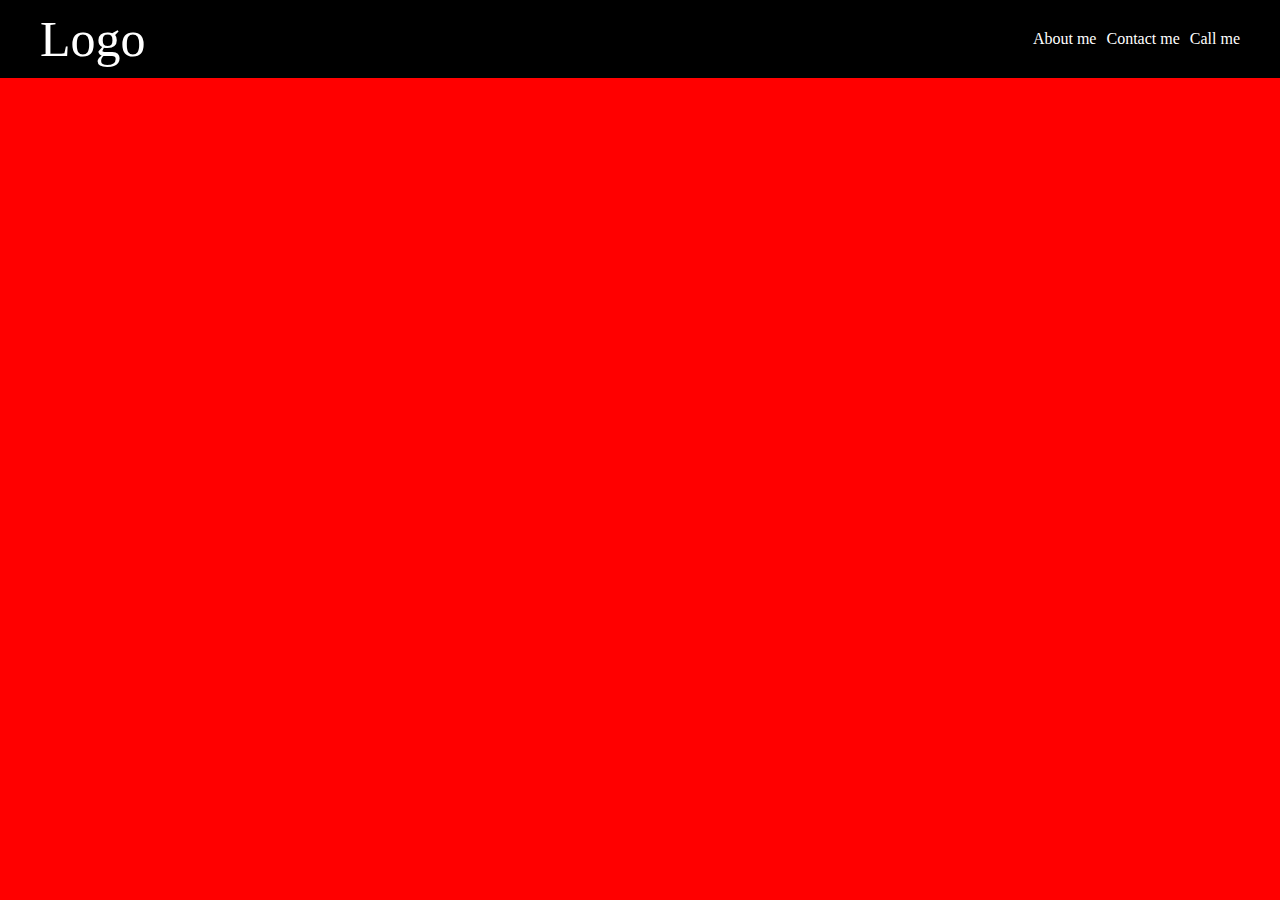
<file: index.html>
<!DOCTYPE html>
<html lang="en">
<head>
    <meta charset="UTF-8">
    <meta http-equiv="X-UA-Compatible" content="IE=edge">
    <meta name="viewport" content="width=device-width, initial-scale=1.0">
    <title>Document</title>
    <link rel="stylesheet" href="/style.css" />
</head>
<body>


   <nav class="nav">

     <div class="logo">
        <p>Logo</p>
      </div> 

     <div class="links">
        <ol class="link-children" id="links">
            <li>About me</li>
            <li>Contact me</li>
            <li>Call me</li>
        </ol>
     </div>

     <div class="menu">
      menu
     </div>
   </nav>



   <script src="/index.js" />
</body>
</html>
</file>
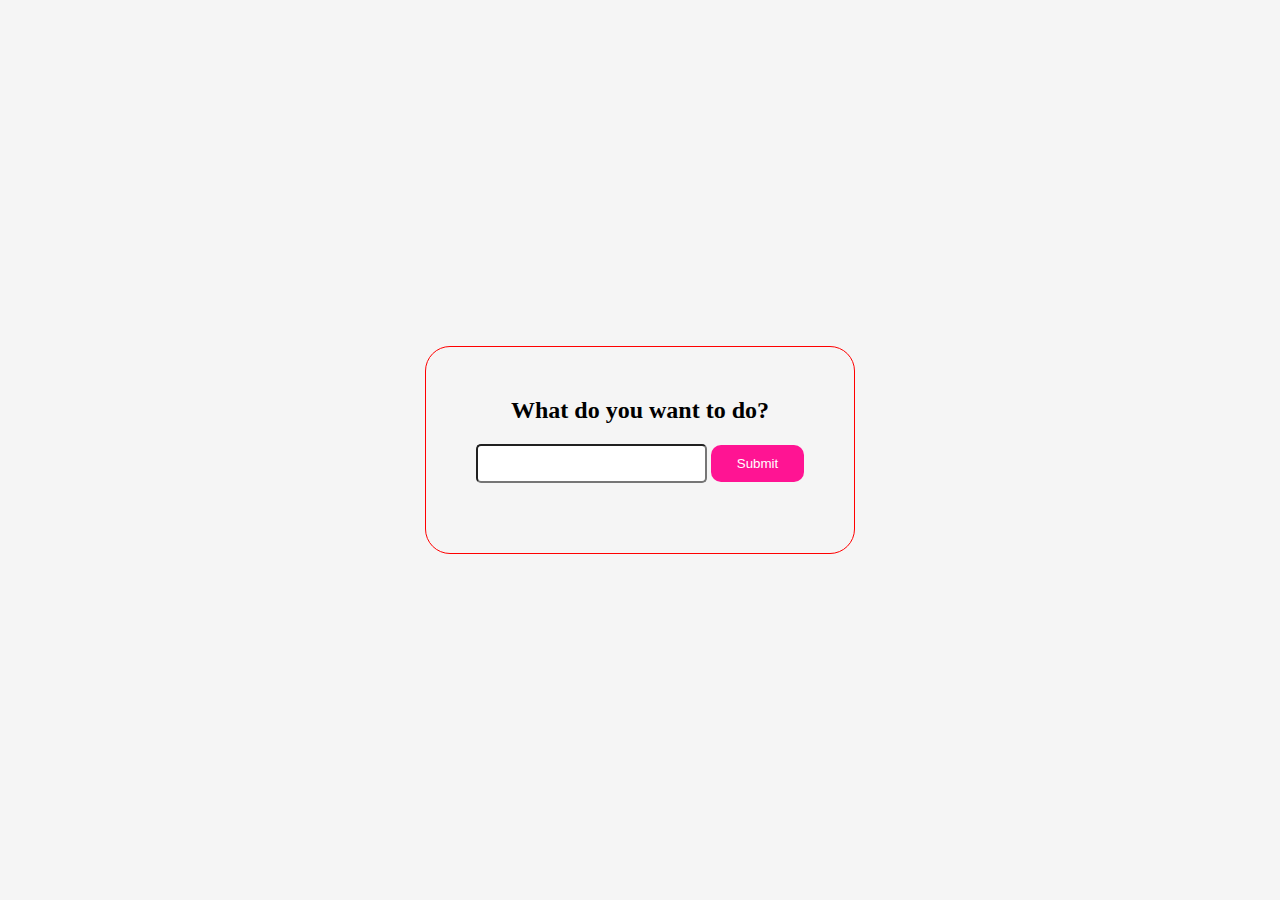
<file: TodoApp/index.html>
<!DOCTYPE html>
<html lang="en">
<head>
    <meta charset="UTF-8">
    <meta http-equiv="X-UA-Compatible" content="IE=edge">
    <meta name="viewport" content="width=device-width, initial-scale=1.0">
    <title>Todo App</title>
   <link rel="stylesheet" href="./todo.css" />
</head>
<body>
    <div class="todo">
       <h2 class="title">What do you want to do?</h2>

       <form class="todo-form">
        <input type="text" class="text-input" name="todo" />
        <button type="button" class="todo-btn">Submit</button>
       </form>

       <div class="todo-items">
        <ol>
           
        </ol>
        
    </div>



    </div>
  <script src="./todo.js" ></script>
</body>
</html>
</file>
<file: style.css>
* {
    margin: 0;
    box-sizing: border-box;
}

body {
    background-color: red;
}

.nav {
    display: flex;
    flex-direction: row;
    justify-content: space-between;
    background-color: #000000;
    color: #ffffff;
    padding: 10px 40px;
    align-items: center;
    position: relative;
   
}

.logo {
    font-size: 50px;
    z-index: 100;
}

ol {
   display: none;
}

.menu {
    font-size: 20px;
    cursor: pointer;
    z-index: 100;
}

.menu:hover {
    opacity: 0.7;
}

.nav-container {
    background-color: blue;
    position: absolute;
    right: 0;
    top: 0;
    width: 100vw;
    height: 100vh;
    list-style: none;
}

.mobile-nav {
    position: absolute;
    right: 0;
    bottom: 0;
    margin: 0px 10px 30px 0;
}

.mobile-nav li {
    padding-bottom: 20px;
    list-style: none;
    font-size: 20px;
    cursor: pointer;
}

.mobile-nav li:hover {
    color: #ff0000;
    font-size: 22px;
}

/* Media query starts here */

@media only screen and (min-width: 550px) {
    ol {
        list-style: none;
        display: flex;
        flex-direction: row;
        gap: 10px;
    }

   .menu {
    display: none;
   }
}
</file>
<file: TodoApp/todo.css>
* {
    margin: 0;
    box-sizing: border-box;
}

body {
    background-color: whitesmoke;
    width: 100vw;
    height: 100vh;
   display: flex;
   justify-content: center;
   align-items: center;   
}


.title {
    text-align: center;
}

.todo {
   border: 1px solid red;
   border-radius: 25px;
   padding: 50px;
   display: flex;
   flex-direction: column;
   justify-content: center;
}

.todo-form {
    margin-top: 20px;
    align-self: center;
}

.text-input {
    padding: 10px 25px;
    outline: none;
    border-radius: 5px;
}

.todo-btn {
    outline: none;
    background-color: deeppink;
    color: white;
    padding: 10px 25px;
    border: 1px solid transparent;
    border-radius: 10px;
    cursor: pointer;
}

.todo-btn:hover {
    background-color: white;
    border: 1px solid deeppink;
    color: deeppink;
}

.todo-items {
    margin-top: 20px;
}

.list-item {
    font-size: 20px;
    margin-bottom: 5px;
    color: blue;
}
</file>
